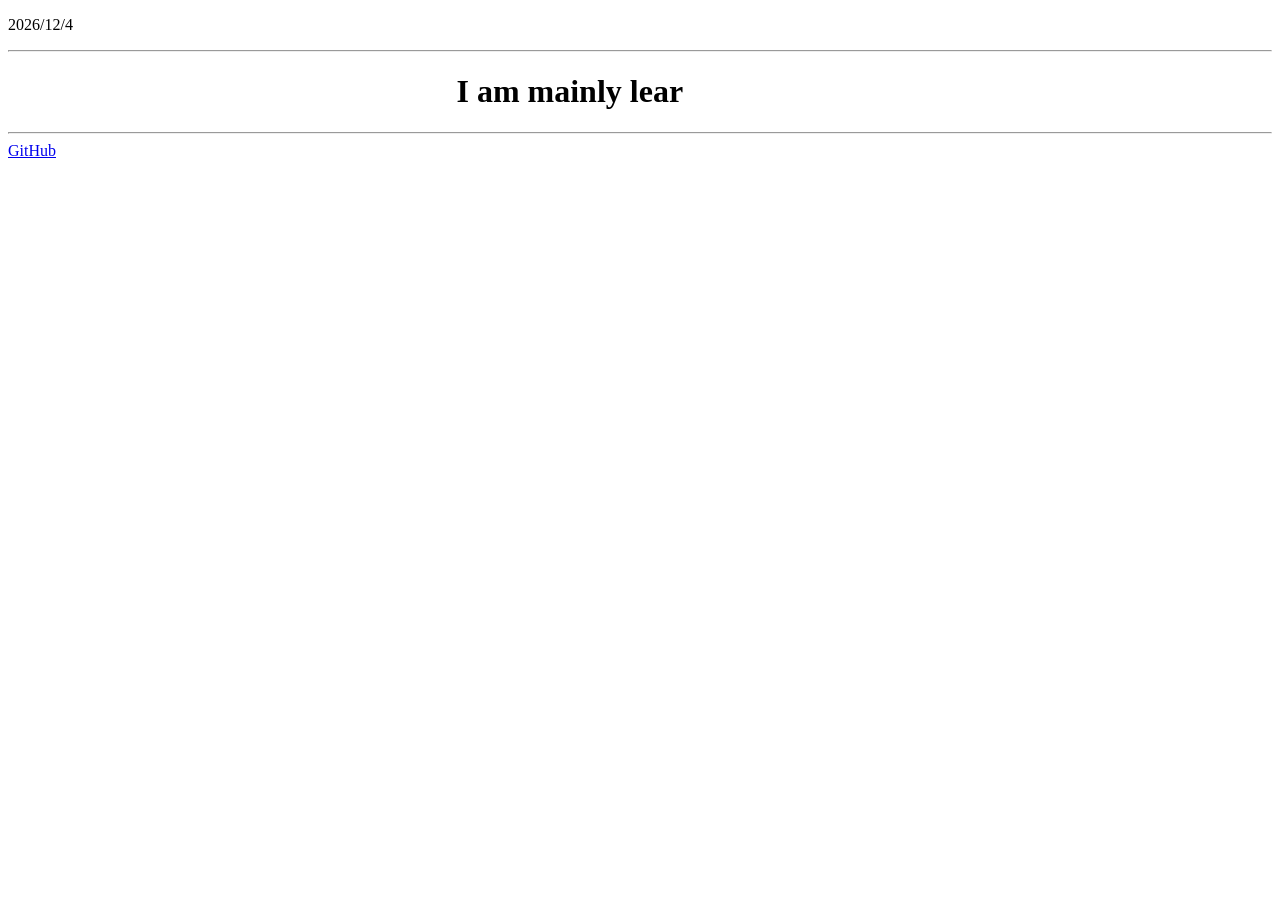
<file: index.html>
<!DOCTYPE html>
<html lang="en">

<head>
    <meta charset="UTF-8">
    <meta http-equiv="X-UA-Compatible" content="IE=edge">
    <meta name="viewport" content="width=device-width, initial-scale=1.0">
    <link rel="stylesheet" href="css/base.css">
    <link rel="icon" type="image/png" href="img/icon.png">
    <link rel="apple-touch-icon" sizes="180x180" href="img/icon.png">
    <title>MySite</title>
</head>

<body>

    <header>
        <p id="date"></p>
        <hr>
    </header>

    <main>
        <h1>I am mainly learning Java.</h1>
    </main>

    <hooter>
        <hr>
        <section>
            <a href="https://github.com/IK-20211125">GitHub</a>
        </section>
    </hooter>

    <script src="js/jquery-3.3.1.min.js"></script>
    <script src="js/jquery.colorbox-min.js"></script>
    <script src="js/jquery.lettering.js"></script>
    <script src="js/jquery.textillate.js"></script>

    <script src="js/index.js"></script>

</body>

</html>
</file>
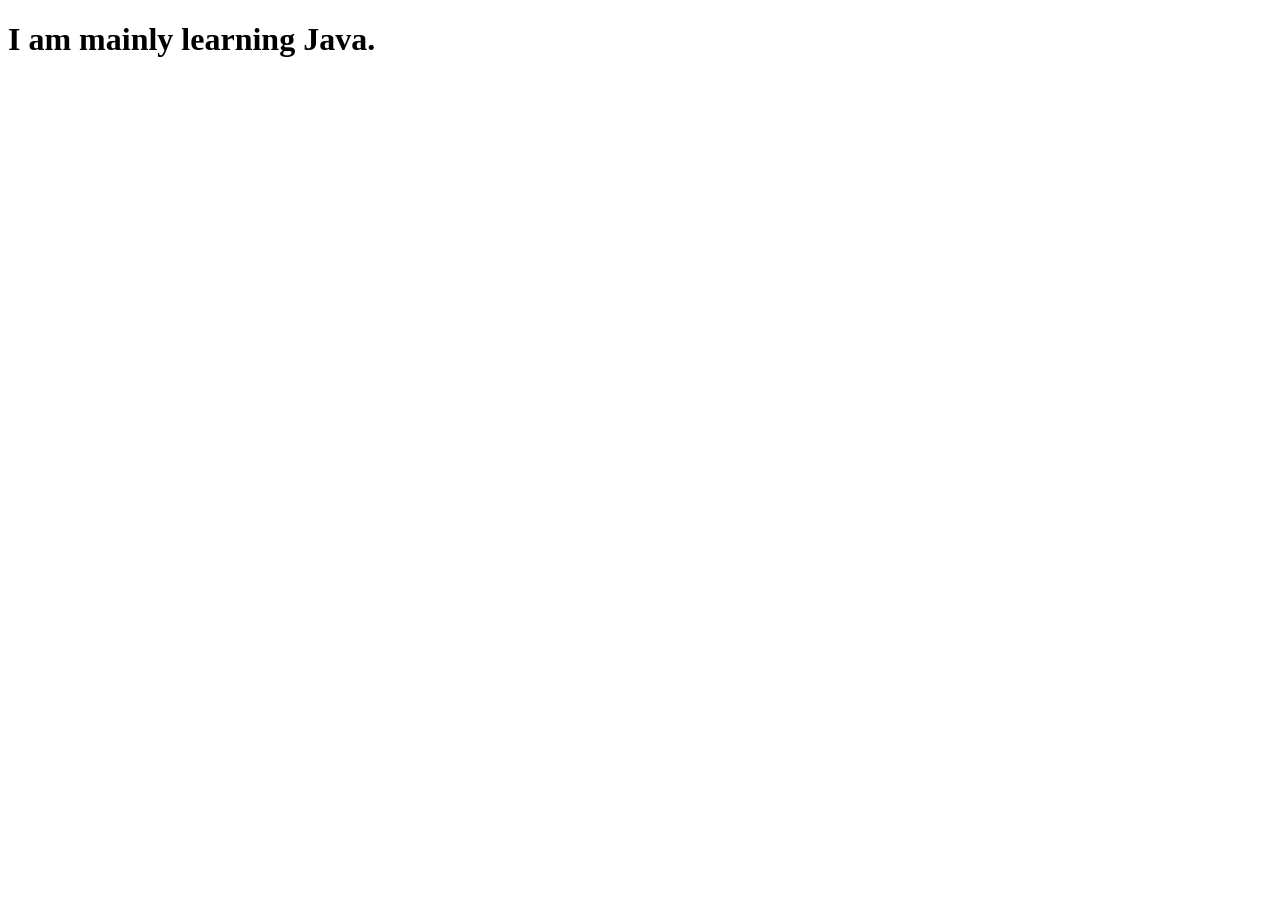
<file: sample.html>
<!DOCTYPE html>
<html lang="en">
<head>
    <meta charset="UTF-8">
    <meta http-equiv="X-UA-Compatible" content="IE=edge">
    <meta name="viewport" content="width=device-width, initial-scale=1.0">
    <title>MySite</title>
</head>
<body>
    <h1>I am mainly learning Java.</h1>
</body>
</html>
</file>
<file: css/base.css>
@charset "utf-8";

h1 {
    text-align: center;
}
</file>
